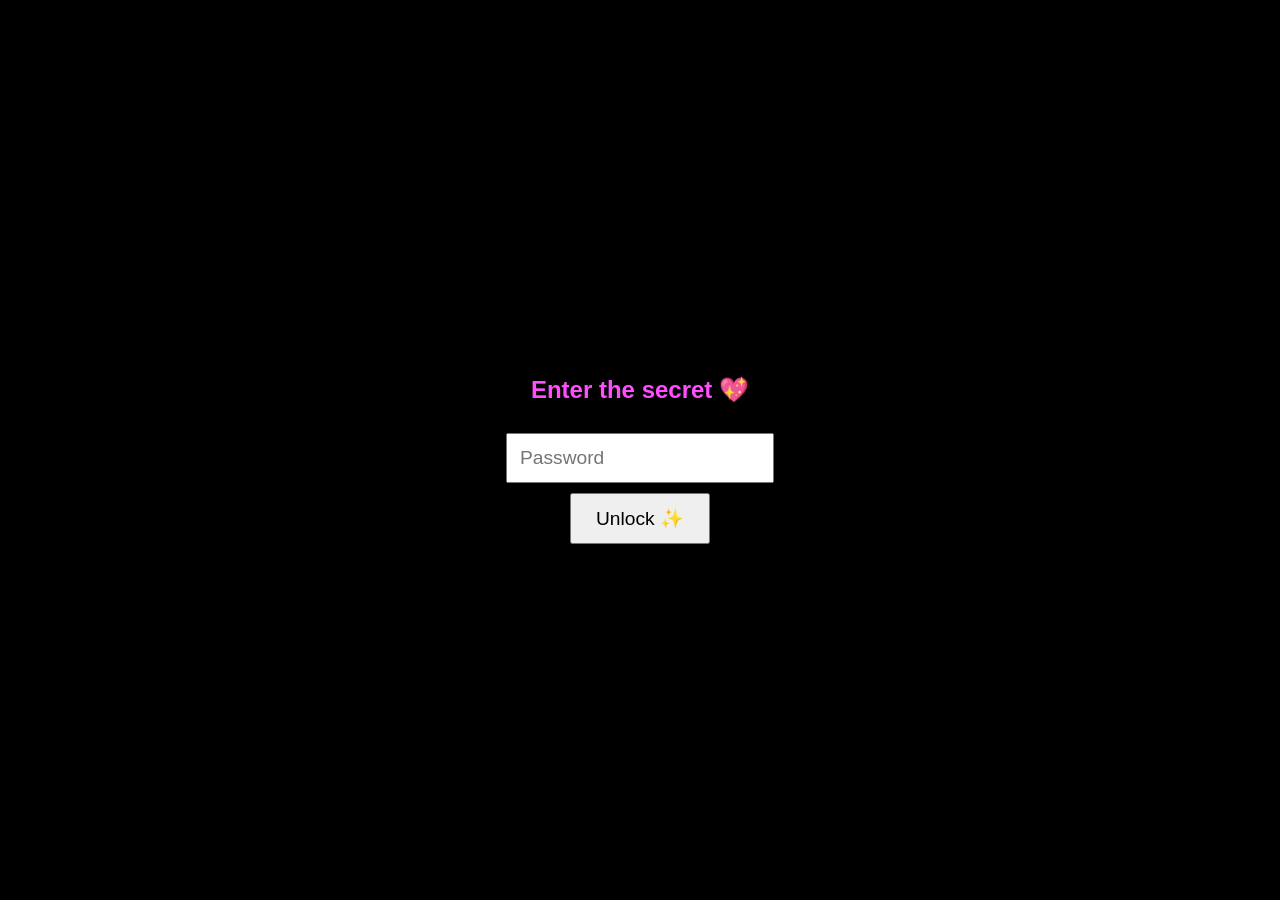
<file: index.html>
<!DOCTYPE html>
<html lang="en">
<head>
  <meta charset="UTF-8" />
  <title>For You ❤️</title>
  <meta name="viewport" content="width=device-width, initial-scale=1.0">
  <link rel="stylesheet" href="style.css" />
</head>
<body>

<!-- 🔐 Lock Screen -->
<div id="lockScreen">
  <h2>Enter the secret 💖</h2>
  <input type="password" id="passInput" placeholder="Password" />
  <button id="unlockBtn">Unlock ✨</button>
</div>

<!-- 🎵 Music -->
<audio id="bgMusic" loop>
  <source src="golden_brown_e_guitar.mp3" type="audio/mpeg">
</audio>

<canvas id="particles"></canvas>

<div id="scene">
  <h1 id="loveText"></h1><br>
  
</div>

<script src="script.js"></script>
</body>
</html>
</file>
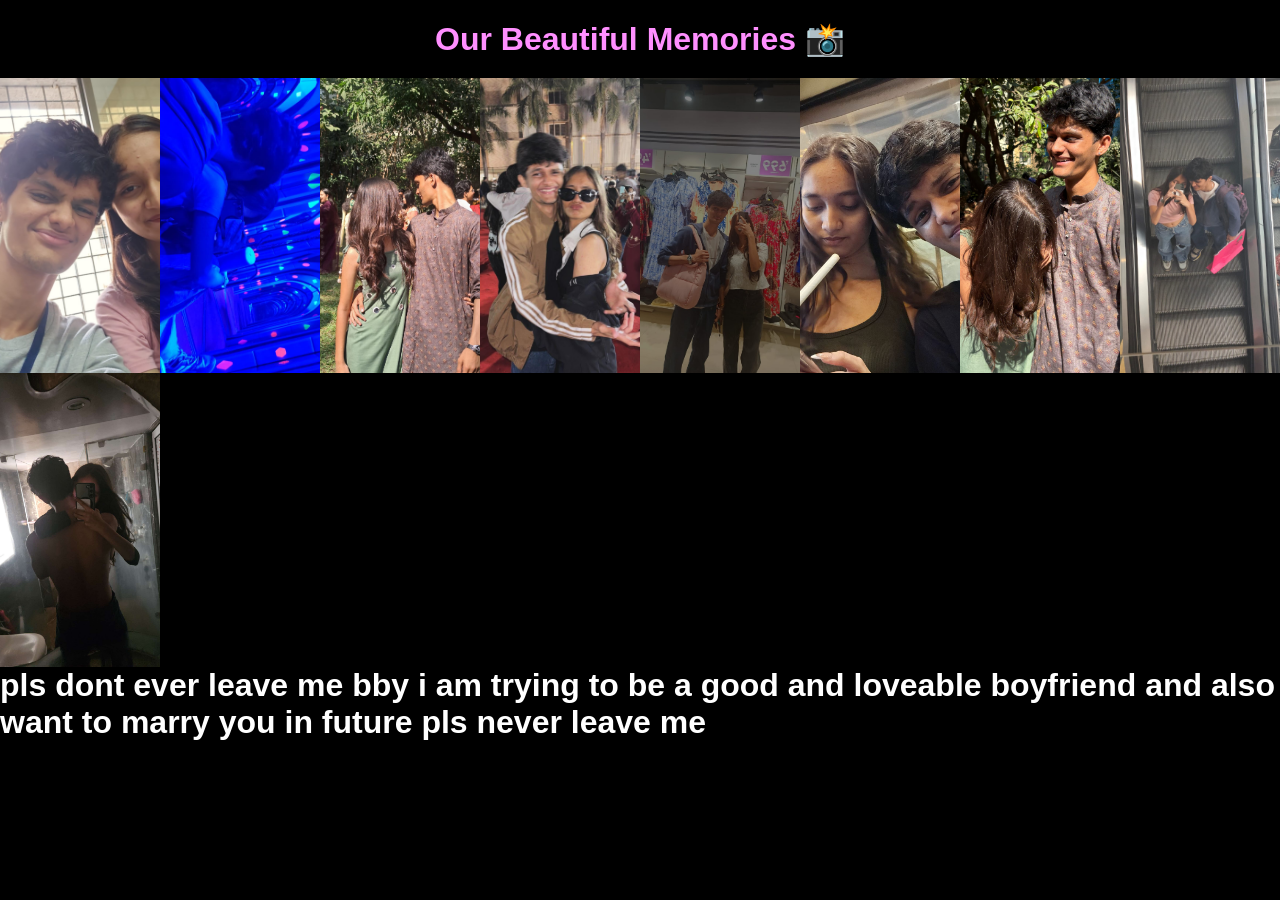
<file: gallery.html>
<!DOCTYPE html>
<html lang="en">
<head>
  <meta charset="UTF-8" />
  <title>Our Memories 💞</title>
  <meta name="viewport" content="width=device-width, initial-scale=1.0">
  <link rel="stylesheet" href="styles.css" />
</head>

<body class="gallery-body">
<audio id="bgMusic" loop preload="auto">
  <source src="golden_brown_e_guitar.mp3" type="audio/mpeg">
</audio>

  <h1 class="gallery-title">Our Beautiful Memories 📸</h1>

  <div class="gallery">
    <img src="images/p8.jpeg" />
    
    <img src="images/p3.jpeg" />
    <img src="images/p4.jpeg" />
    <img src="images/p5.jpeg" />
   
    <img src="images/p6.jpeg" />
    <img src="images/p9.jpeg" />
    <img src="images/p11.jpeg" />
    <img src="images/p1.jpeg" />
    <img src="images/p7.jpeg" />
    
  </div>
 <h1> pls dont ever leave me bby i am trying to be a good and loveable boyfriend and also want to marry you in future pls never leave me </h1>
</body>

<script>
  const music = document.getElementById("bgMusic");

  function startMusic() {
    music.volume = 0.6;
    music.play().catch(() => {});
    document.removeEventListener("click", startMusic);
    document.removeEventListener("touchstart", startMusic);
  }

  document.addEventListener("click", startMusic);
  document.addEventListener("touchstart", startMusic);
</script>

</html>
</file>
<file: style.css>
body {
  margin: 0;
  background: black;
  color: white;
  font-family: Poppins, sans-serif;
  overflow: hidden;
}

#lockScreen {
  position: fixed;
  inset: 0;
  background: black;
  color: #ff4dff;
  display: flex;
  flex-direction: column;
  align-items: center;
  justify-content: center;
  z-index: 9999;
}

#lockScreen input {
  padding: 12px;
  font-size: 1.2rem;
  margin: 10px;
}

#lockScreen button {
  padding: 12px 24px;
  font-size: 1.2rem;
  cursor: pointer;
}

#scene {
  position: absolute;
  inset: 0;
  display: flex;
  align-items: center;
  justify-content: center;
  text-align: center;
}

canvas {
  position: fixed;
  inset: 0;
}
</file>
<file: styles.css>
/* Reset */
* {
    margin: 0;
    padding: 0;
    box-sizing: border-box;
  }
  body{
    overflow: hidden;
  }
  
  /* Page */
  .gallery-body {
    background: black;
    color: white;
    min-height: 100vh;
    overflow-y: auto;
    font-family: "Segoe UI", sans-serif;
  }
  
  /* Title */
  .gallery-title {
    text-align: center;
    padding: 20px;
    font-size: 2rem;
    color: #ff8fff;
  }
  
  /* Gallery */
  .gallery {
    display: grid;
    grid-template-columns: repeat(auto-fill, minmax(160px, 1fr));
    gap: 0;                /* 🚫 removes gaps */
  }
  
  /* Images */
  .gallery img {
    width: 100%;
    height: 100%;
    object-fit: cover;
    display: block;        /* 🚫 removes inline gaps */
    border-radius: 0;
    margin-bottom: 10px;
  }
  
  /* Bottom message */
  .gallery-body h1:last-child {
    padding: 30px 15px 60px;
    text-align: center;
    font-size: 1.2rem;
    color: #ffd6ff;
    margin-top: 10%;
  }
  
  .gallery img:hover {
    transform: rotateY(12deg) rotateX(8deg) scale(1.08);
    box-shadow: 0 30px 60px rgba(255, 0, 255, 0.5);
  }
</file>
